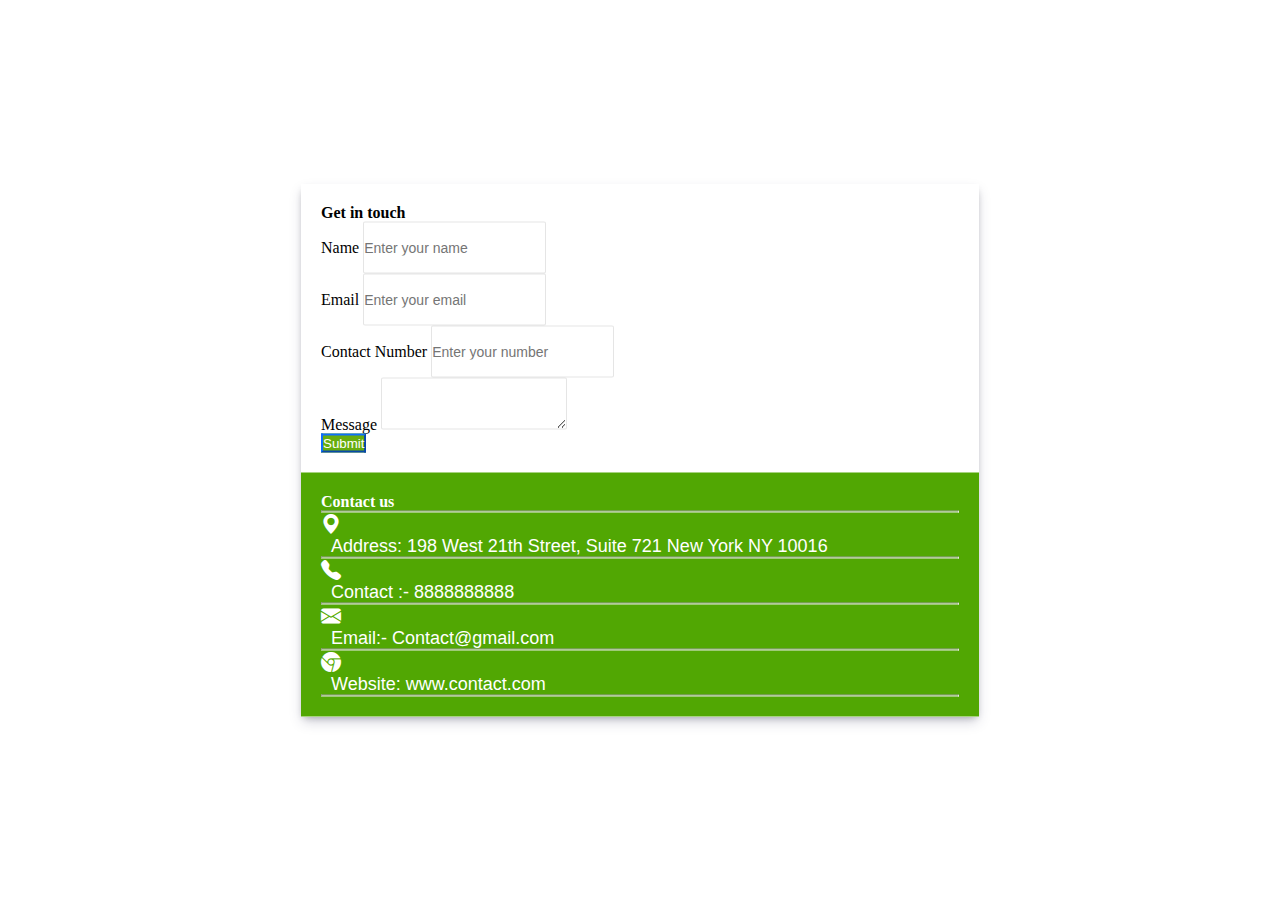
<file: cantactus.html>
<!doctype html>
<html lang="en">

<head>
    <!-- Required meta tags -->
    <meta charset="utf-8">
    <meta name="viewport" content="width=device-width, initial-scale=1">

    <!-- Bootstrap CSS -->
    <link href="https://cdn.jsdelivr.net/npm/bootstrap@5.0.2/dist/css/bootstrap.min.css" rel="stylesheet"
        integrity="sha384-EVSTQN3/azprG1Anm3QDgpJLIm9Nao0Yz1ztcQTwFspd3yD65VohhpuuCOmLASjC" crossorigin="anonymous">
    <link rel="stylesheet" href="style1.css">
    <link rel="stylesheet" href="https://cdn.jsdelivr.net/npm/bootstrap-icons@1.9.1/font/bootstrap-icons.css">
    <title>Contact Form</title>
</head>

<body>
    <div class="container">
        <div class="row">
            <div class="col-md-7">
                <h4>Get in touch</h4>
                <div class="mb-3">
                    <label for="formGroupExampleInput" class="form-label">Name</label>
                    <input type="text" class="form-control" id="formGroupExampleInput" placeholder="Enter your name">
                </div>
                <div class="mb-3">
                    <label for="formGroupExampleInput2" class="form-label">Email</label>
                    <input type="text" class="form-control" id="formGroupExampleInput2" placeholder="Enter your email">
                </div>
                <div class="mb-3">
                    <label for="formGroupExampleInput2" class="form-label">Contact Number</label>
                    <input type="text" class="form-control" id="formGroupExampleInput2" placeholder="Enter your number">
                </div>
                <div class="mb-3">
                    <label for="exampleFormControlTextarea1" class="form-label">Message</label>
                    <textarea class="form-control" id="exampleFormControlTextarea1" rows="3"></textarea>
                </div>
                <button class="btn btn-primary">Submit</button>
            </div>
            <div class="col-md-5 ">
                <h4>Contact us</h4>
                <hr>
                <div class="mt-4">
                    <div class="d-flex">
                        <i class="bi bi-geo-alt-fill"></i>
                        <p>Address: 198 West 21th Street, Suite 721 New York NY 10016</p>
                    </div>
                    <hr>
                    <div class="d-flex">
                        <i class="bi bi-telephone-fill"></i>
                        <p>Contact :- 8888888888</p>
                    </div>
                    <hr>
                    <div class="d-flex">
                        <i class="bi bi-envelope-fill"></i>
                        <p>Email:- Contact@gmail.com</p>
                    </div>
                    <hr>
                    <div class="d-flex">
                        <i class="bi bi-browser-chrome"></i>
                        <p>Website: www.contact.com</p>
                    </div>
                    <hr>
                </div>
            </div>
        </div>
    </div>
    <!-- Optional JavaScript; choose one of the two! -->

    <!-- Option 1: Bootstrap Bundle with Popper -->
    <script src="https://cdn.jsdelivr.net/npm/bootstrap@5.0.2/dist/js/bootstrap.bundle.min.js"
        integrity="sha384-MrcW6ZMFYlzcLA8Nl+NtUVF0sA7MsXsP1UyJoMp4YLEuNSfAP+JcXn/tWtIaxVXM"
        crossorigin="anonymous"></script>

    <!-- Option 2: Separate Popper and Bootstrap JS -->
    <!--
    <script src="https://cdn.jsdelivr.net/npm/@popperjs/core@2.9.2/dist/umd/popper.min.js" integrity="sha384-IQsoLXl5PILFhosVNubq5LC7Qb9DXgDA9i+tQ8Zj3iwWAwPtgFTxbJ8NT4GN1R8p" crossorigin="anonymous"></script>
    <script src="https://cdn.jsdelivr.net/npm/bootstrap@5.0.2/dist/js/bootstrap.min.js" integrity="sha384-cVKIPhGWiC2Al4u+LWgxfKTRIcfu0JTxR+EQDz/bgldoEyl4H0zUF0QKbrJ0EcQF" crossorigin="anonymous"></script>
    -->
</body>

</html>
</file>
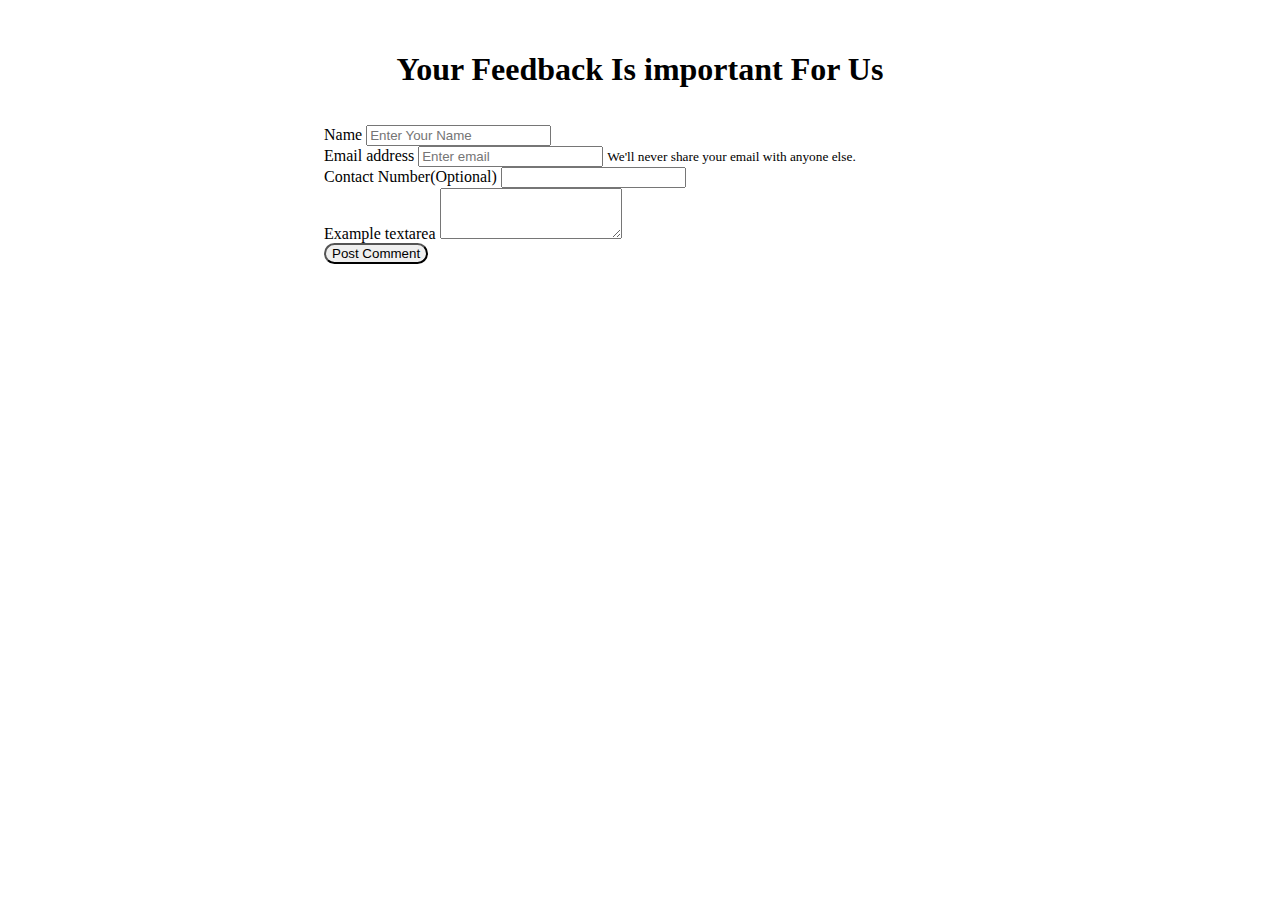
<file: feedback.html>
<!DOCTYPE html>
<html lang="en">

<head>
    <meta charset="UTF-8">
    <meta name="viewport" content="width=device-width, initial-scale=1.0">
    <title>Feedback Form</title>

    <!-- BOOTSTRAP CDN Links -->
    <link rel="stylesheet" href="https://maxcdn.bootstrapcdn.com/bootstrap
/4.0.0/css/bootstrap.min.css" integrity="sha384-Gn5384xqQ1aoWXA+058RXPxPg6fy4IWvTNh0E263XmFc
JlSAwiGgFAW/dAiS6JXm" crossorigin="anonymous">

    <script src="https://code.jquery.com/jquery-3.2.1.slim.min.js" integrity="sha384-KJ3o2DKtIkvYIK3UENzmM7KCkRr/rE9/Qpg6aAZGJwFDMVNA/
GpGFF93hXpG5KkN" crossorigin="anonymous"></script>
    <script src="https://cdnjs.cloudflare.com/ajax/libs/popper.js/1.12.9/umd
/popper.min.js" integrity="sha384-ApNbgh9B+Y1QKtv3Rn7W3mgPxhU9K/
ScQsAP7hUibX39j7fakFPskvXusvfa0b4Q" crossorigin="anonymous"></script>
    <script src="https://maxcdn.bootstrapcdn.com/bootstrap/4.0.0/js/
bootstrap.min.js" integrity="sha384-JZR6Spejh4U02d8jOt6vLEHfe/
JQGiRRSQQxSfFWpi1MquVdAyjUar5+76PVCmYl" crossorigin="anonymous"></script>

    <!-- Google Fonts -->
    <link href="https://fonts.googleapis.com/
css2?family=Roboto+Slab:wght@500&display=swap" rel="stylesheet">

    <!-- Custom CSS file -->
    <link rel="stylesheet" href="style2.css">

</head>

<body>

    <section id="form-section">
        <h1 class="h1-tag">Your Feedback Is important For Us</h1>
        <form class="form-content-section">
            <div class="form-group">
                <label for="exampleInputText">Name</label>
                <input type="text" class="form-control" id="exampleInputText" placeholder="Enter Your Name">
            </div>
            <div class="form-group">
                <label for="exampleInputEmail1">Email address</label>
                <input type="email" class="form-control" id="exampleInputEmail1" aria-describedby="emailHelp"
                    placeholder="Enter email">
                <small id="emailHelp" class="form-text text-muted">
                    We'll never share your email with anyone
                    else.</small>
            </div>
            <div class="form-group">
                <label for="exampleInputText">Contact Number(Optional)
                </label>
                <input type="text" class="form-control" id="exampleInputText">
            </div>
            <div class="form-group">
                <label for="exampleFormControlTextarea1">Example textarea
                </label>
                <textarea class="form-control" id="exampleFormControlTextarea1" rows="3"></textarea>
            </div>
            <button type="submit" class="btn btn-primary myclass">
                Post Comment</button>
        </form>
    </section>

</body>

</html>
</file>
<file: style2.css>
-------------------------------------------------------------------------- feedbackform.css

/* Create a New CSS File */
body {
    font-family: 'Roboto Slab', serif;
    background: #DAE2F8;
    /* fallback for old browsers */
    background: -webkit-linear-gradient(to right, #D6A4A4, #DAE2F8);
    /* Chrome 10-25, Safari 5.1-6 */
    background: linear-gradient(to right, #D6A4A4, #DAE2F8);
    /* W3C, IE 10+/ Edge, Firefox 16+, Chrome 26+, Opera 12+, Safari 7+ */
}

.h1-tag {
    text-align: center;
    margin-top: 4%;
}

.form-content-section {
    width: 50%;
    margin-top: 3%;
    margin-left: 25%;
}

@media screen and (max-width: 600px) {
    .form-content-section {
        width: 100%;
        margin-top: 10%;
        margin-left: 0;
    }
}

@media screen and (max-width: 800px) {
    .form-content-section {
        width: 100%;
        margin-top: 10%;
        margin-left: 0;
    }
}

@media screen and (max-width: 600px) {
    .form-group {
        margin-left: 10px;
        margin-right: 10px;
    }

    .btn-primary {
        margin-left: 10px;
    }
}

@media screen and (max-width: 800px) {
    .form-group {
        margin-left: 20px;
        margin-right: 20px;
    }

    .btn-primary {
        margin-left: 20px;
    }
}

.myclass {
    border-radius: 20px;
}
</file>
<file: style1.css>
* {
    margin: 0;
    padding: 0;
    box-sizing: border-box;
}

@import url("https://cdn.jsdelivr.net/npm/bootstrap-icons@1.9.1/font/bootstrap-icons.css");



.container {
    width: 60%;
    padding: 45px;
    border-radius: 0;
    position: absolute;
    left: 50%;
    top: 50%;
    transform: translate(-50%, -50%);
}

.row {
    box-shadow: rgba(50, 50, 93, 0.25) 0px 6px 12px -2px, rgba(0, 0, 0, 0.3) 0px 3px 7px -3px;

}

.col-md-7 {
    padding: 20px;
}

.col-md-5 {
    background: #51a703;
    padding: 20px;
    color: white;

}

.form-control {
    height: 52px;
    background: #fff;
    color: #000;
    font-size: 14px;
    border-radius: 2px;
    -webkit-box-shadow: none !important;
    box-shadow: none !important;
    border: 1px solid rgba(0, 0, 0, 0.1);
}

.bi {
    font-size: 20px;
}

.d-flex p {
    font-size: 18px;
    padding-left: 10px;
    font-family: Verdana, Geneva, Tahoma, sans-serif;
}

.btn-primary {
    color: #fff;
    background-color: #68ad0d;
    border-color: #0d6efd;
}




@media only screen and (max-width:600px) {
    .container {
        width: 100%;
        position: absolute;
        left: 50%;
        top: 90%;
    }
}
</file>
